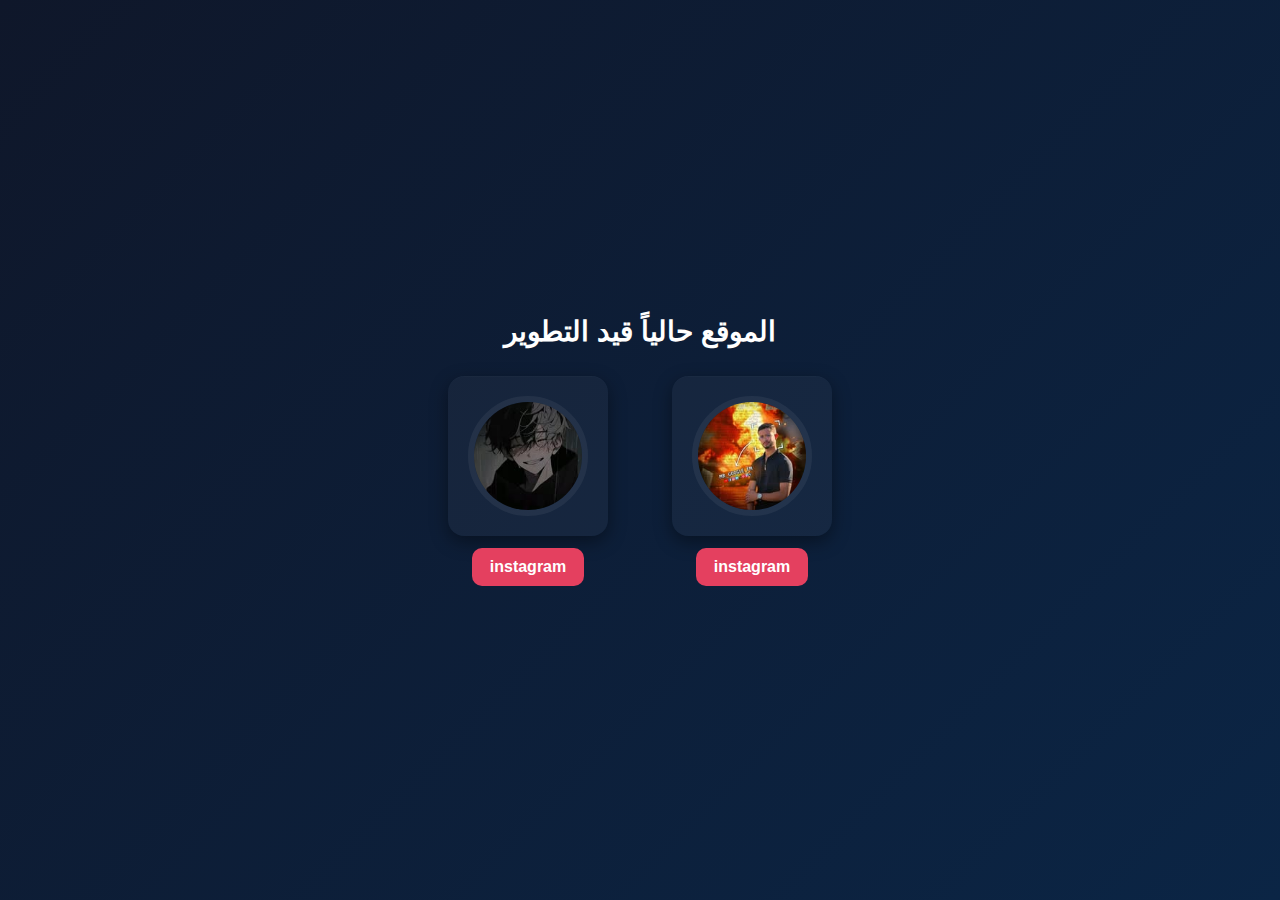
<file: index.html>
<!doctype html>
<html lang="ar" dir="rtl">
  <head>
    <meta charset="utf-8" />
    <meta name="viewport" content="width=device-width, initial-scale=1" />
    <title>الموقع قيد التطوير</title>
    <link rel="icon" href="favicon.ico" type="image/x-icon" />
    <link rel="stylesheet" href="style.css" />
  </head>
  <body>
    <main class="center-wrap">
      <h1 class="title">الموقع حالياً قيد التطوير</h1>

      <section class="profiles">
        <div class="card">
          <div class="image-square">
            <img src="amiir-profil.jpg" alt="صورة 1" class="avatar" />
          </div>
          <a class="instagram-btn" href="https://www.instagram.com/mr_google_fm?utm_source=ig_web_button_share_sheet&igsh=ZDNlZDc0MzIxNw==" target="_blank">instagram</a>
        </div>

        <div class="card">
          <div class="image-square">
            <img src="taib-profil.jpg" alt="صورة 2" class="avatar" />
          </div>
          <a class="instagram-btn" href="https://www.instagram.com/taib_hadde?igsh=MWdoaWQxbjM3dnY1OQ==" target="_blank">instagram</a>
        </div>
      </section>

      
    </main>
  </body>
</html>
</file>
<file: style.css>
:root{
  --bg-1: #0f172a;
  --bg-2: #0b2545;
  --card-bg: rgba(255,255,255,0.04);
  --accent: #E4405F;
  --muted: rgba(255,255,255,0.7);
}
*{box-sizing:border-box}
html,body{height:100%}
body{
  margin:0;
  font-family: "Segoe UI", Tahoma, Arial, sans-serif;
  background: linear-gradient(135deg,var(--bg-1),var(--bg-2));
  color: #fff;
  -webkit-font-smoothing:antialiased;
}
.center-wrap{
  min-height:100vh;
  display:flex;
  flex-direction:column;
  gap:28px;
  align-items:center;
  justify-content:center;
  padding:32px;
  text-align:center;
}
.title{
  margin:0;
  font-size:28px;
  letter-spacing:1px;
}
.profiles{
  display:flex;
  gap:24px;
  flex-wrap:wrap;
  justify-content:center;
  align-items:center;
}
.card{
  width:200px;
  display:flex;
  flex-direction:column;
  align-items:center;
  gap:12px;
}
.image-square{
  width:160px;
  height:160px;
  background:var(--card-bg);
  border-radius:16px;
  display:flex;
  align-items:center;
  justify-content:center;
  box-shadow:0 6px 18px rgba(0,0,0,0.4), inset 0 1px 0 rgba(255,255,255,0.02);
}
.avatar{
  width:120px;
  height:120px;
  border-radius:50%;
  object-fit:cover;
  display:block;
  border:6px solid rgba(255,255,255,0.06);
}
.instagram-btn{
  display:inline-block;
  padding:10px 18px;
  background:var(--accent);
  color:#fff;
  text-decoration:none;
  border-radius:10px;
  font-weight:600;
}
.instagram-btn:hover{opacity:0.95}
.hint{
  margin:0;
  color:var(--muted);
  font-size:13px;
}

@media (max-width:560px){
  .profiles{gap:16px}
  .card{width:46%}
}
</file>
